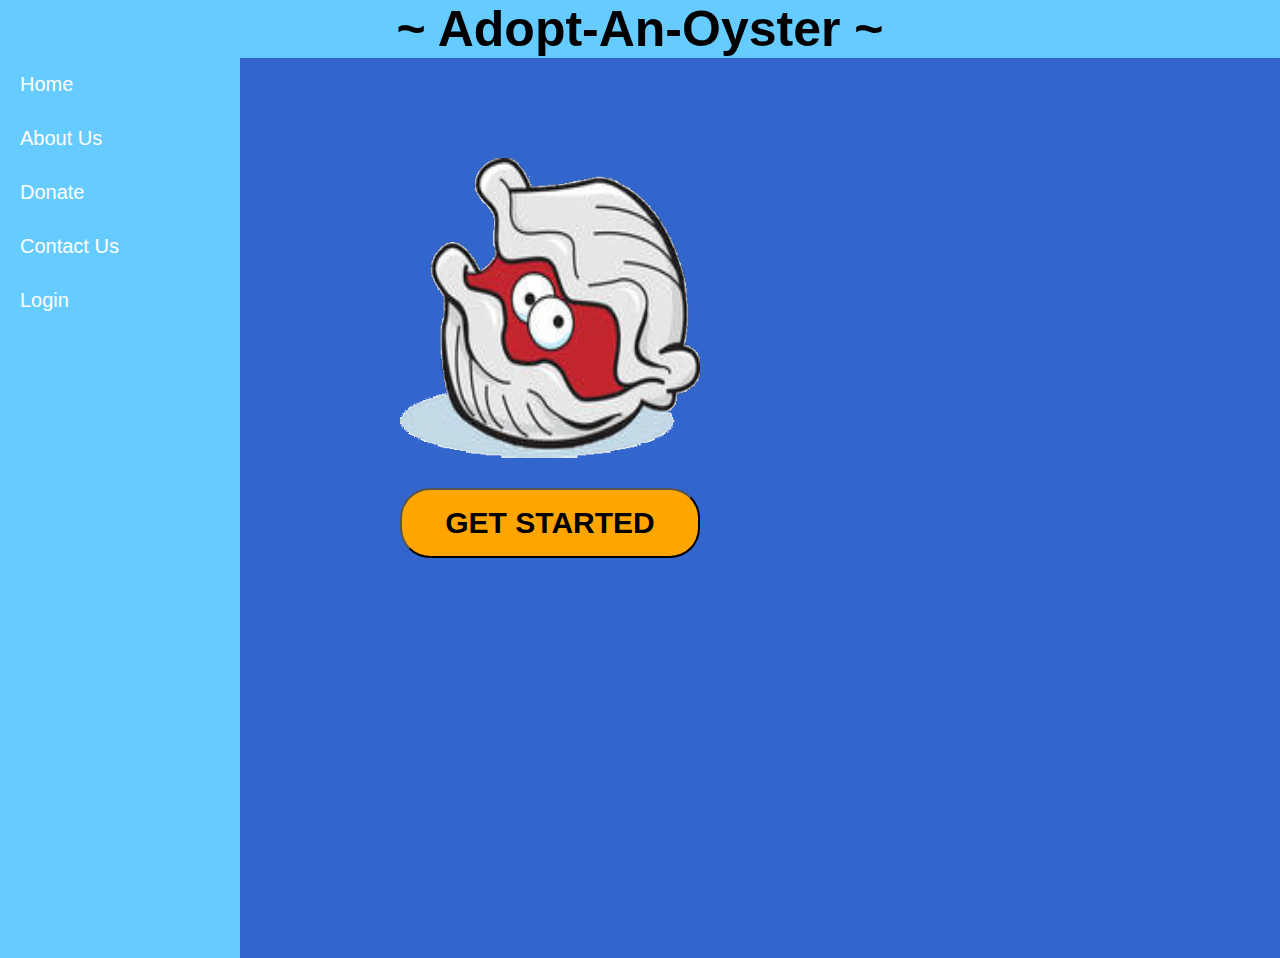
<file: index.html>
<!DOCTYPE html> 
<html>
	<head>
    <meta http-equiv="content-type" content="text/html; charset=UTF-8">
    <title>Adopt An Oyster</title>
    <style type="text/css"></style>
    <link rel="stylesheet" href="index.css"></link>
  </head>
<body>
	<h1>~ Adopt-An-Oyster ~</h1>
      <div class="container">
      <div id="sidebar">
          <ul>
              <li><a href="index.html">Home</a></li>
              <li><a href="background.html">About Us</a></li>
              <li><a href="donatewithcss.html">Donate</a></li>
              <li><a href="contact.html">Contact Us</a></li>
              <li><a href="logininwithcss.html">Login</a></li>
          </ul>
      </div>
      <img  id= "secondpic" src="oyster1.gif"/>
      <img  class="picture" src="oysteroriginal.png"/>
      <div id="GetStartedButton">
          <button id="getstarted" type="button" onclick="location.href='form.html';">
            <strong>GET STARTED</strong>
          </button>
      </div> 
      </div>
    </div>
	</body>
</html>
</file>
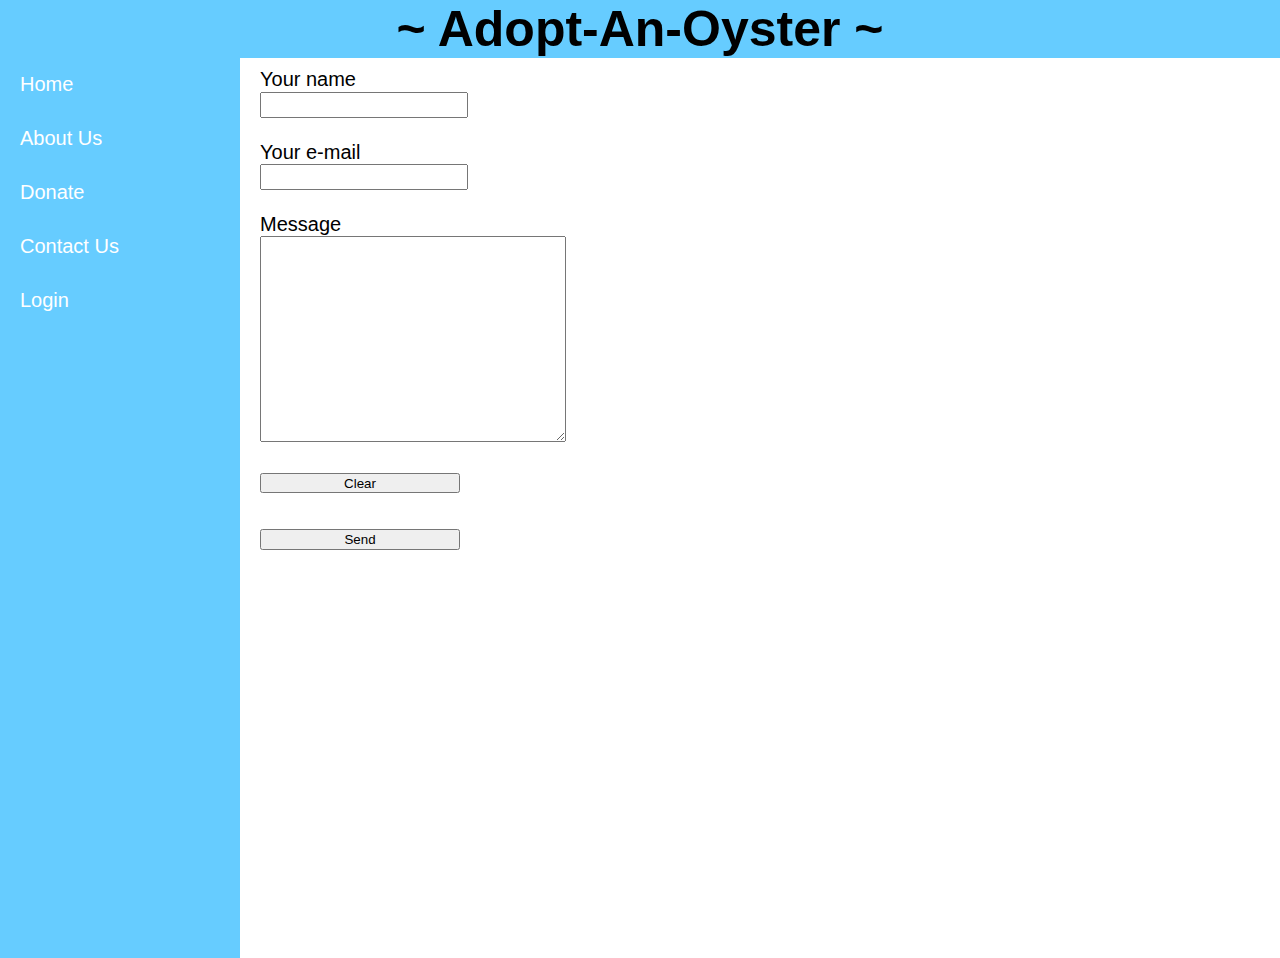
<file: contact.html>
<!DOCTYPE html> 
<html>
	<head>
    <meta http-equiv="content-type" content="text/html; charset=UTF-8">
    <title>Adopt An Oyster</title>
    <style type="text/css"></style>
    <link rel="stylesheet" href="contact.css"></link>
  </head>
		<body>
	<h1>~ Adopt-An-Oyster ~</h1>
    <div class="container">
      <div id="sidebar">
          <ul>
              <li><a href="index.html">Home</a></li>
              <li><a href="background.html">About Us</a></li>
              <li><a href="donatewithcss.html">Donate</a></li>
              <li><a href="contact.html">Contact Us</a></li>
              <li><a href="logininwithcss.html">Login</a></li>
          </ul>

      </div>

      <div class="main-content">
     <form action="contact.php" method="post">
        Your name<br><input type="text" name="cf_name"><br><br>
        Your e-mail<br><input type="text" name="cf_email"><br><br>
        Message<br><textarea name="cf_message"></textarea>
        <br><br>
        <input type="reset" value="Clear">
    </form>
    <br></br>
    <button type="button" value="Send" onClick="location.href='thankyou.html';">Send</button>
      </div> 
      </div>
    </div>
	</body>
</html>
</file>
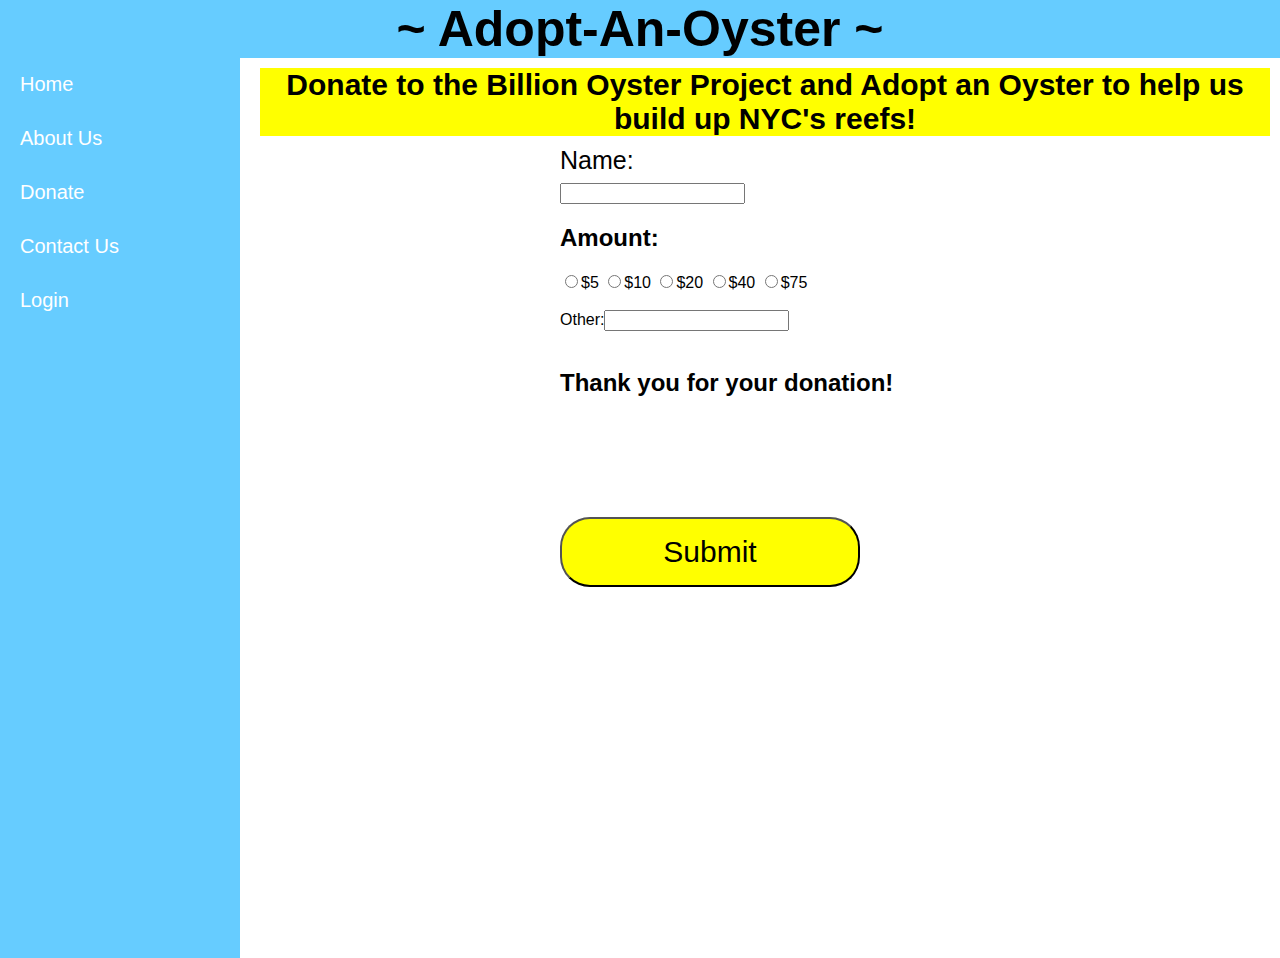
<file: donatewithcss.html>
<!DOCTYPE html> 
<html>
	<head>
    <meta http-equiv="content-type" content="text/html; charset=UTF-8">
    <title>Adopt An Oyster</title>
    <style type="text/css"></style>
    <link rel="stylesheet" href="donatewithcss.css"></link>
  </head>
		<body>
	<h1>~ Adopt-An-Oyster ~</h1>
    <div class="container">
      <div id="sidebar">
          <ul>
              <li><a href="index.html">Home</a></li>
              <li><a href="background.html">About Us</a></li>
              <li><a href="donatewithcss.html">Donate</a></li>
              <li><a href="contact.html">Contact Us</a></li>
              <li><a href="logininwithcss.html">Login</a></li>
          </ul>
      </div>

      <div class="main-content">
     <h1 class= "title"> Donate to the Billion Oyster Project and Adopt an Oyster to help us build up NYC's reefs!</h1>
    <form>
      <div class="Name">
        <strong>Name</strong>:<br><input type="text">
      </div>
      <div class="Donation">
        <h2>Amount:</h2>
        <input type="radio" name="Amount" value="5">$5</input>
        <input type="radio" name="Amount" value="10">$10</input>
        <input type="radio" name="Amount" value="20">$20</input>
        <input type="radio" name="Amount" value="40">$40</input>
        <input type="radio" name="Amount" value="75">$75</input>
        <br>
        <br>
        <strong>Other:</strong><input type="text" name="Amount">
        <br>
        <br>
        <h2> Thank you for your donation!</h2>
      </div>
      </form>
    <button type="button" onClick="location.href='index.html';">Submit</button>
      </div> 
      
      </div>
    </div>
	</body>
</html>
</file>
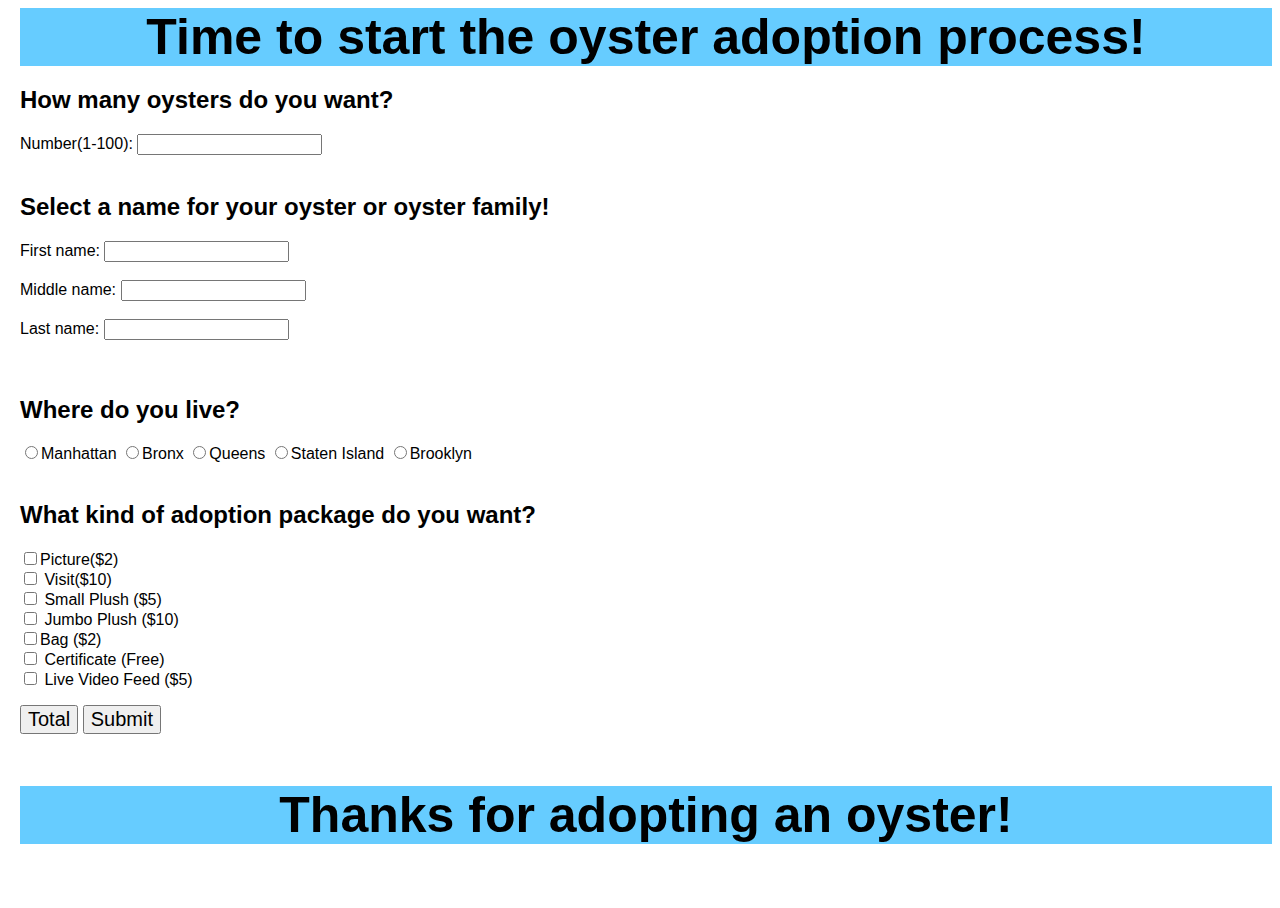
<file: form.html>
<html>
	<head>
		<meta http-equiv="content-type" content="text/html; charset=UTF-8">
    	<title>Adopt An Oyster</title>
    	<style type="text/css"></style>
    	<link rel="stylesheet" href="formwithcss.css"></link>
		<title>Oyster Adoption</title>
	</head>
	<body>
<h1> Time to start the oyster adoption process!</h1>
<form id="adoptform" action="demo_form.asp">
<div class="Number">
	<h2> How many oysters do you want?</h2>
		Number(1-100): <input type="number" name="Number" id="number">
</div>
<br>
<div class="nameAnOyster">
	<h2> Select a name for your oyster or oyster family!</h2>
		First name: <input type="text" name="FirstName"> 
		<br>
		<br>
		Middle name: <input type="text" name="MiddleName"> 
		<br>
		<br>
		Last name: <input type="text" name="LastName">
		<br>
		<br>
</div>
<br>
<div class="location">
	<h2>Where do you live?</h2>
  		<input type="radio" name="borough" value="Manhattan">Manhattan</option>
  		<input type="radio" name="borough" value="Bronx">Bronx</option>
 		<input type="radio" name="borough" value="Queens">Queens</option>
  		<input type="radio" name="borough" value="Statan Island">Staten Island</option>
  		<input type="radio" name="borough" value="Brooklyn">Brooklyn</option>
</div>
<br>
<div class="Package">
	<h2>What kind of adoption package do you want?</h2>
	<input type="checkbox" name="package" value="Picture" id="picture"/>Picture($2)
	<br/>
	<input type="checkbox" name="package" value="Visit" id="visit"/> Visit($10)
	<br/> 
	<input type="checkbox" name="package" value="Small Plush" id="small plush"/> Small Plush ($5)
	<br/> 
	<input type="checkbox" name="package" value="Jumbo Plush" id="jumbo plush"/> Jumbo Plush ($10)
	<br/> 
	<input type="checkbox" name="package" value="Gift Bag" id="bag"/>Bag ($2)
	<br/>
	<input type="checkbox" name="package" value="Certificate" id="certificate"/> Certificate (Free)
	<br/>
	<input type="checkbox" name="package" value="Live Video Feed" id="video"/> Live Video Feed ($5)
</div>
</form>
<button class="total" type"button" onClick="totalprice();">Total</button>
<button type="button" onClick="location.href='CertificatePage.html';">Submit</button>
<br><br>
<p id="totalPrice"></p>
<br>
<h1> Thanks for adopting an oyster!</h1>
<script src="reciept.js">$</script>
</form>
</body>
</html>
</file>
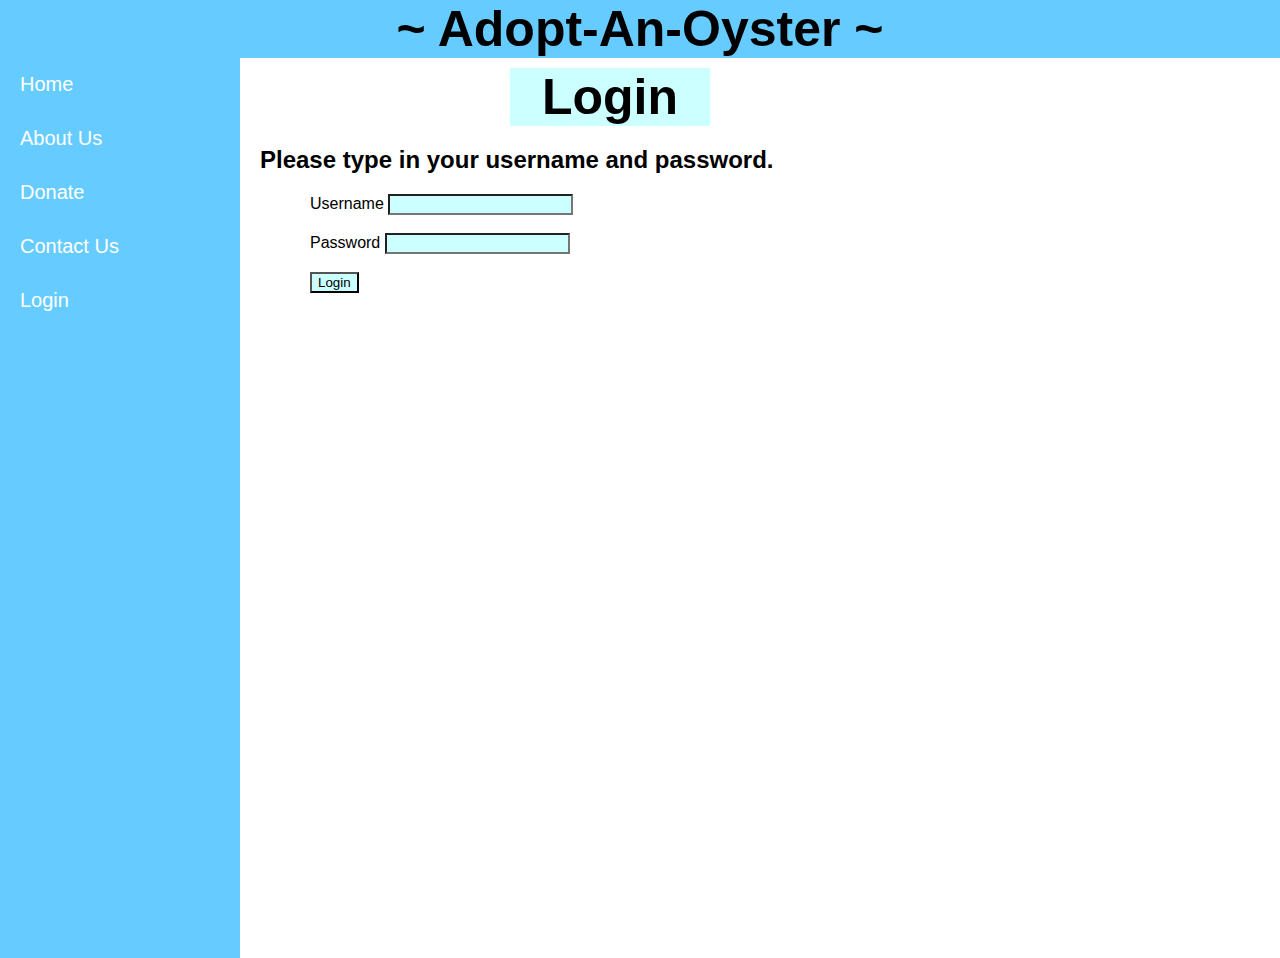
<file: logininwithcss.html>
<!DOCTYPE html> 
<html>
	<head>
    <meta http-equiv="content-type" content="text/html; charset=UTF-8">
    <title>Adopt An Oyster</title>
    <style type="text/css"></style>
    <link rel="stylesheet" href="logininwithcss.css"></link>
  </head>
		<body>
	<h1>~ Adopt-An-Oyster ~</h1>
    <div class="container">
      <div id="sidebar">
          <ul>
              <li><a href="index.html">Home</a></li>
              <li><a href="background.html">About Us</a></li>
              <li><a href="donatewithcss.html">Donate</a></li>
              <li><a href="contact.html">Contact Us</a></li>
              <li><a href="loginwithcss.html">Login</a></li>
          </ul>
      </div>
      <div class="main-content">
        <div class="login">
           <h1 class="title"> Login</h1>
           <h2> Please type in your username and password. </h2>
            <form name="login">
            <strong>Username</strong> <input type="text" name="username"/>
            <br>
            <br>
             <strong>Password <strong> <input type="password" name="password"/>
            <br>
            <br>
           <input type="button" value="Login" onClick="Login(this.form)">
          <script src="login.js"></script>
          </form>
        </div>
      </div>
    </div>
	</body>
</html>
</file>
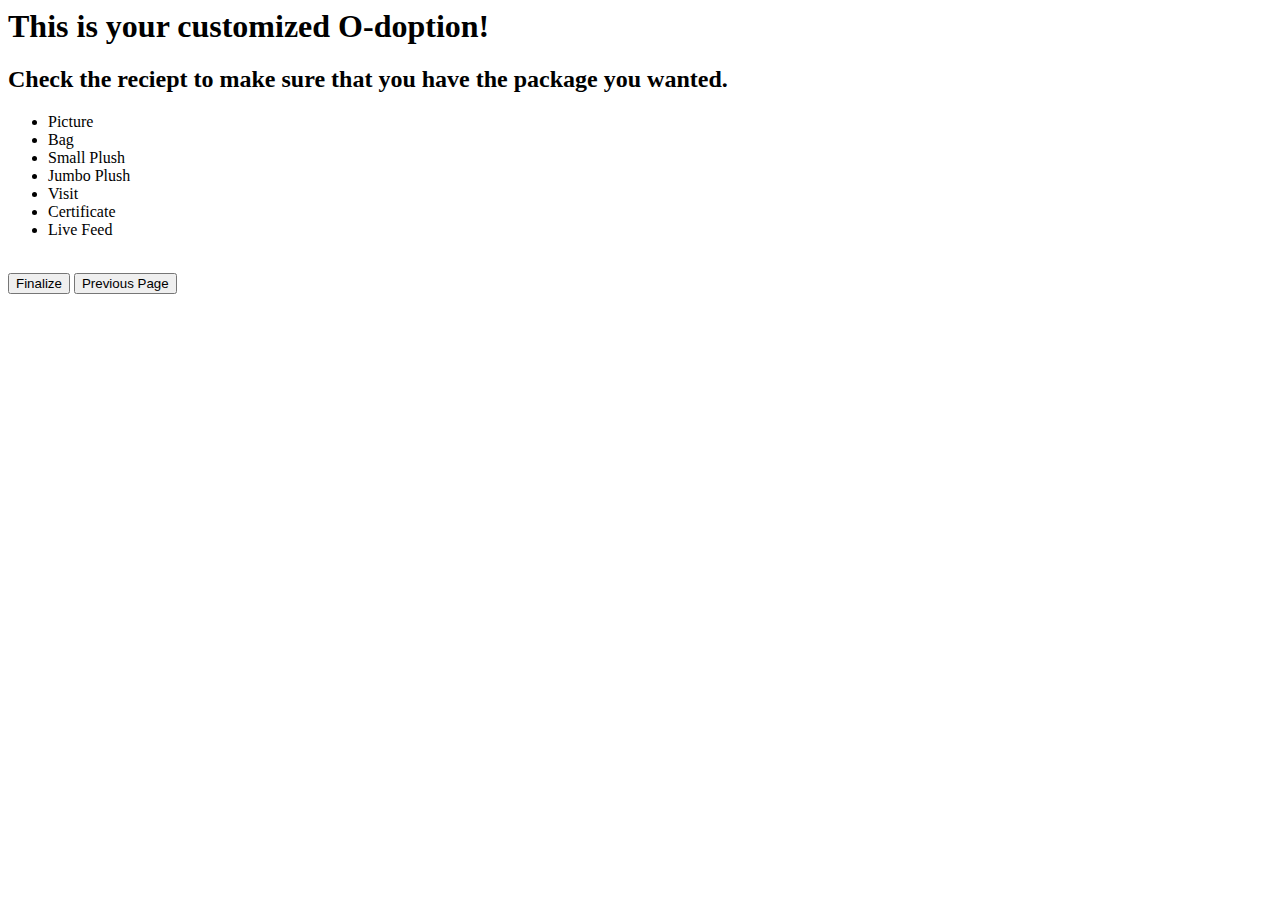
<file: reciept.html>
<html>
	<head>
		<title>Donation</title>
	</head>
	<body>
		<h1>This is your customized O-doption! </h1>
		<h2>Check the reciept to make sure that you have the package you wanted.</h2>
		<ul>
			<li id="picture">Picture</li>
			<li id="bag">Bag</li>
			<li id="splush">Small Plush</li>
			<li id="">Jumbo Plush</li>
			<li>Visit</li>
			<li>Certificate</li>
			<li>Live Feed</li>
		</ul>
		<br>
	<form>
		<input type="submit" value="Finalize">
		<INPUT Type="button" VALUE="Previous Page" onClick="history.go(-1);return true;">
</form>
	</body>
</file>
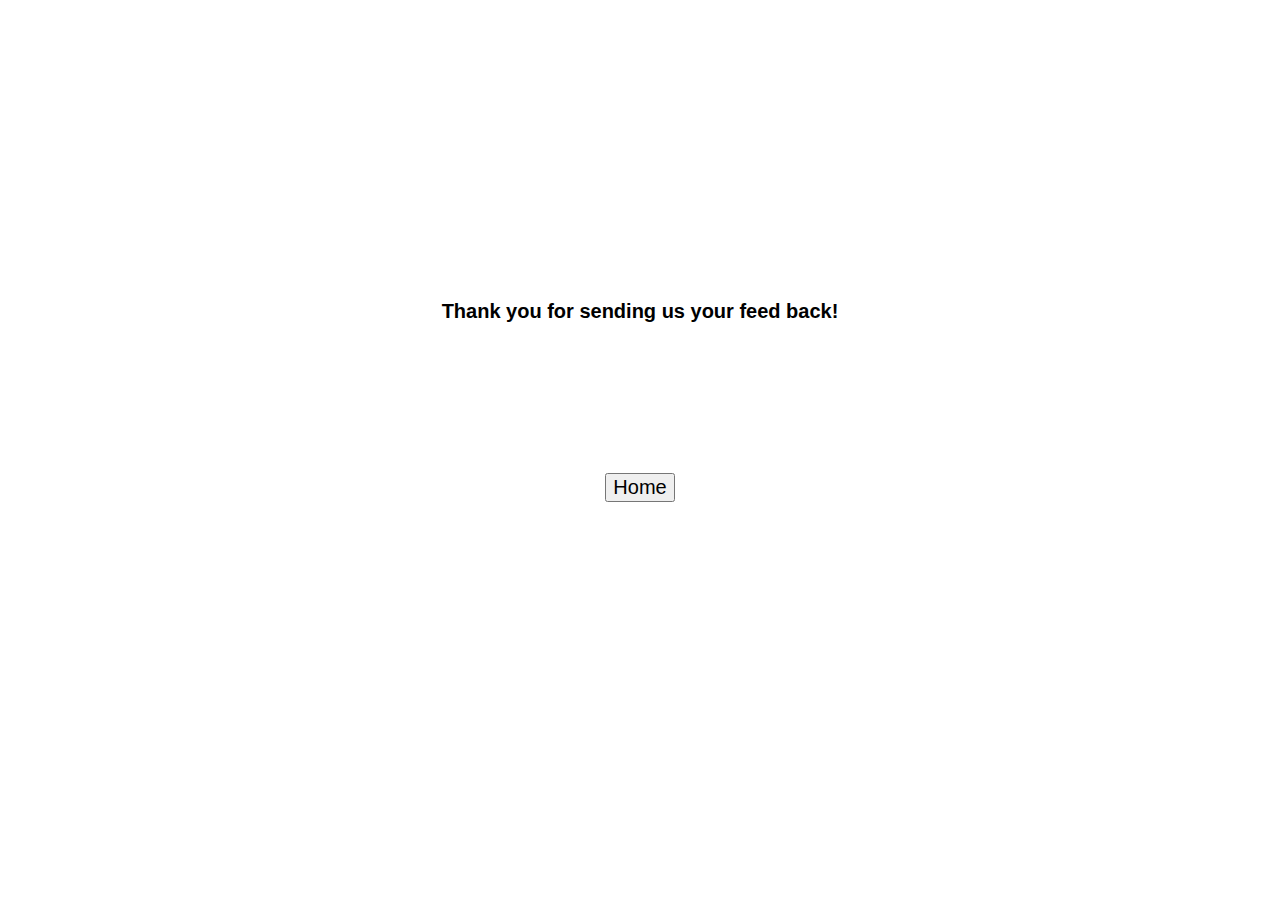
<file: thankyou.html>
<html>
<style>
	p {
		font-size: 20px;
  		font-family:"Trebuchet MS", Helvetica, sans-serif;
	}
	button {
		font-size:20px;
	}
	*{
		margin-top:150px;
		text-align: center;
	}
	}
	</style>
	<p> <strong>Thank you for sending us your feed back!</strong>
	<br>
	<button type="button" value="Send" onClick="location.href='index.html';">Home</button>
</html>
</file>
<file: index.css>
h1 {
  text-align: center;
  background: #66CCFF;
  margin: 0px;
  font-size: 50px;
  font-family:"Trebuchet MS", Helvetica, sans-serif;
}
body, html {
          height: 100%;
          margin: 0;
          font-family: helvetica;
          font-weight: 100;
  }
      #secondpic {
        position:absolute;
        margin-left: 400px;
        margin-top: 100px;
       height: 300px;
       width: 300px;
      }

      .picture:hover {
        opacity: 0
  }

      .picture {
    position:absolute;
    margin-left: 400px;
    margin-top: 100px;
    height: 300px;
    width: 300px;
    }
      
    }
      .container {
          position: relative;
          height: 100%;
          width: 100%;
      }
      
      #sidebar {
          position: absolute;
          background: #66CCFF;
          width: 240px;
          height: 100%;
          box-sizing: border-box;
          -moz-box-sizing: border-box;
      }
      #sidebar ul {
          margin: 0;
          padding: 0;
          list-style: none;
      }
      #sidebar ul li {
          margin: 0;
      }
      #sidebar ul li a {
          padding: 15px 20px;
          font-size: 20px;
          font-weight: 100;
          color: white;
          text-decoration: none;
          display: block;
          border-bottom: 1px solid #66CCFF;
          -webkit-transition:  background 0.3s ease-in-out;
          -moz-transition:  background 0.3s ease-in-out;
          -ms-transition:  background 0.3s ease-in-out;
          -o-transition:  background 0.3s ease-in-out;
          transition:  background 0.3s ease-in-out;
      }
      #sidebar ul li a:hover {
          color: #003366;
      }

      .main-content {
          width: 100%;
          height: 100%;
          padding: 10px;
          box-sizing: border-box;*/
      }
      button:hover {
        color: white;
      }
      button {
        background-color: orange;
        height: 70px;
        width: 300px;
        font-size: 30px;
        margin-left:400px;
        margin-top: 430px;
        border-radius: 30px;
        font-size: "Trebuchet MS", Helvetica, sans-serif;
      }
html{
  background-color:#3366CC;
}
</file>
<file: contact.css>
h1 {
  text-align: center;
  background: #66CCFF;
  margin: 0px;
  font-size: 50px;
  font-family:"Trebuchet MS", Helvetica, sans-serif;
}
body, html {
          height: 100%;
          margin: 0px;
          font-family: helvetica;
          font-weight: 100;
      }
      
    }
      .container {
          position: relative;
          height: 100%;
          width: 100%;
      }
      
      #sidebar {
          position: absolute;
          background: #66CCFF;
          width: 240px;
          height: 100%;
          box-sizing: border-box;
          -moz-box-sizing: border-box;
      }
      #sidebar ul {
          margin: 0;
          padding: 0;
          list-style: none;
      }
      #sidebar ul li {
          margin: 0;
      }
      #sidebar ul li a {
          padding: 15px 20px;
          font-size: 20px;
          font-weight: 100;
          color: white;
          text-decoration: none;
          display: block;
          border-bottom: 1px solid #66CCFF;
          -webkit-transition:  background 0.3s ease-in-out;
          -moz-transition:  background 0.3s ease-in-out;
          -ms-transition:  background 0.3s ease-in-out;
          -o-transition:  background 0.3s ease-in-out;
          transition:  background 0.3s ease-in-out;
      }
      #sidebar ul li a:hover {
          color: #003366;
      }

      .main-content {
          width: 100%;
          height: 100%;
          padding: 10px;
          box-sizing: border-box;*/
      }
      form {
        font-size: 20px;
        margin-left: 250px;
      }
      input{
        height: 20px;
        width: 200px;
      }
      textarea {
        height: 200px;
        width:300px;
      }
      button {
        margin-left: 250px;
        width: 200px;
      }
</file>
<file: donatewithcss.css>
h1 {
  text-align: center;
  background: #66CCFF;
  margin: 0px;
  font-size: 50px;
  font-family:"Trebuchet MS", Helvetica, sans-serif;
}
body, html {
          height: 100%;
          margin: 0;
          font-family: helvetica;
          font-weight: 100;
      }
      
    }
      .container {
          position: relative;
          height: 100%;
          width: 100%;
      }
      
      #sidebar {
          position: absolute;
          background: #66CCFF;
          width: 240px;
          height: 100%;
          box-sizing: border-box;
          -moz-box-sizing: border-box;
      }
      #sidebar ul {
          margin: 0;
          padding: 0;
          list-style: none;
      }
      #sidebar ul li {
          margin: 0;
      }
      #sidebar ul li a {
          padding: 15px 20px;
          font-size: 20px;
          font-weight: 100;
          color: white;
          text-decoration: none;
          display: block;
          border-bottom: 1px solid #66CCFF;
          -webkit-transition:  background 0.3s ease-in-out;
          -moz-transition:  background 0.3s ease-in-out;
          -ms-transition:  background 0.3s ease-in-out;
          -o-transition:  background 0.3s ease-in-out;
          transition:  background 0.3s ease-in-out;
      }
      #sidebar ul li a:hover {
          color: #003366;
      }

      .main-content {
          width: 100%;
          height: 100%;
          padding: 10px;
          box-sizing: border-box;*/
      }
      .Donation {
        margin-left: 550px;
      }
     .title{
      margin-left: 250px;
      font-size: 30px;
      background-color: yellow;
     }
      button:hover {
        color: white;
      }
      button {
        background-color: yellow;
        height: 70px;
        width: 300px;
        font-size: 30px;
        margin-left:550px;
        margin-top: 100px;
        border-radius: 30px;
        font-size: "Trebuchet MS", Helvetica, sans-serif;
      }
      .Name {
        font-size: 25px;
        margin-top: 10px;
        margin-left:550px;
      }
</file>
<file: formwithcss.css>
h1 {
  text-align: center;
  background: #66CCFF;
  margin: 0px;
  font-size: 50px;
  font-family:"Trebuchet MS", Helvetica, sans-serif;
}
body, html {
          height: 100%;
          margin-left: 10px;
          font-family: helvetica;
          font-weight: 100;
      }
      
    }
      .container {
          position: relative;
          height: 100%;
          width: 100%;
      }
      
      #sidebar {
          position: absolute;
          background: #66CCFF;
          width: 240px;
          height: 100%;
          box-sizing: border-box;
          -moz-box-sizing: border-box;
      }
      #sidebar ul {
          margin: 0;
          padding: 0;
          list-style: none;
      }
      #sidebar ul li {
          margin: 0;
      }
      #sidebar ul li a {
          padding: 15px 20px;
          font-size: 20px;
          font-weight: 100;
          color: white;
          text-decoration: none;
          display: block;
          border-bottom: 1px solid #66CCFF;
          -webkit-transition:  background 0.3s ease-in-out;
          -moz-transition:  background 0.3s ease-in-out;
          -ms-transition:  background 0.3s ease-in-out;
          -o-transition:  background 0.3s ease-in-out;
          transition:  background 0.3s ease-in-out;
      }
      #sidebar ul li a:hover {
          color: #003366;
      }

      .main-content {
          width: 100%;
          height: 100%;
          padding: 10px;
          box-sizing: border-box;*/
      }

      button{
        font-size: 20px;
      }
      .total{
        
      }
</file>
<file: logininwithcss.css>
h1 {
  text-align: center;
  background: #66CCFF;
  margin: 0px;
  font-size: 50px;
  font-family:"Trebuchet MS", Helvetica, sans-serif;
}
body, html {
          height: 100%;
          margin: 0;
          font-family: helvetica;
          font-weight: 100;
      }
    }
      .container {
          position: relative;
          height: 100%;
          width: 100%;
      }
      
      #sidebar {
          position: absolute;
          background: #66CCFF;
          width: 240px;
          height: 100%;
          box-sizing: border-box;
          -moz-box-sizing: border-box;
      }
      #sidebar ul {
          margin: 0;
          padding: 0;
          list-style: none;
      }
      #sidebar ul li {
          margin: 0;
      }
      #sidebar ul li a {
          padding: 15px 20px;
          font-size: 20px;
          font-weight: 100;
          color: white;
          text-decoration: none;
          display: block;
          border-bottom: 1px solid #66CCFF;
          -webkit-transition:  background 0.3s ease-in-out;
          -moz-transition:  background 0.3s ease-in-out;
          -ms-transition:  background 0.3s ease-in-out;
          -o-transition:  background 0.3s ease-in-out;
          transition:  background 0.3s ease-in-out;
      }
      #sidebar ul li a:hover {
          color: #003366;
      }

      .main-content {
          width: 100%;
          height: 100%;
          padding: 10px;
          box-sizing: border-box;*/
      }
    h2 {
      margin-left:250px;
      color: black;
    }
    form{
      margin:300px;
      margin-top:-0px;
    }

    input{
      background-color: #CCFFFF;
    }

    .title{
      background-color: #CCFFFF;
      width: 200px;
      margin-left: 500px;

    }
</file>
